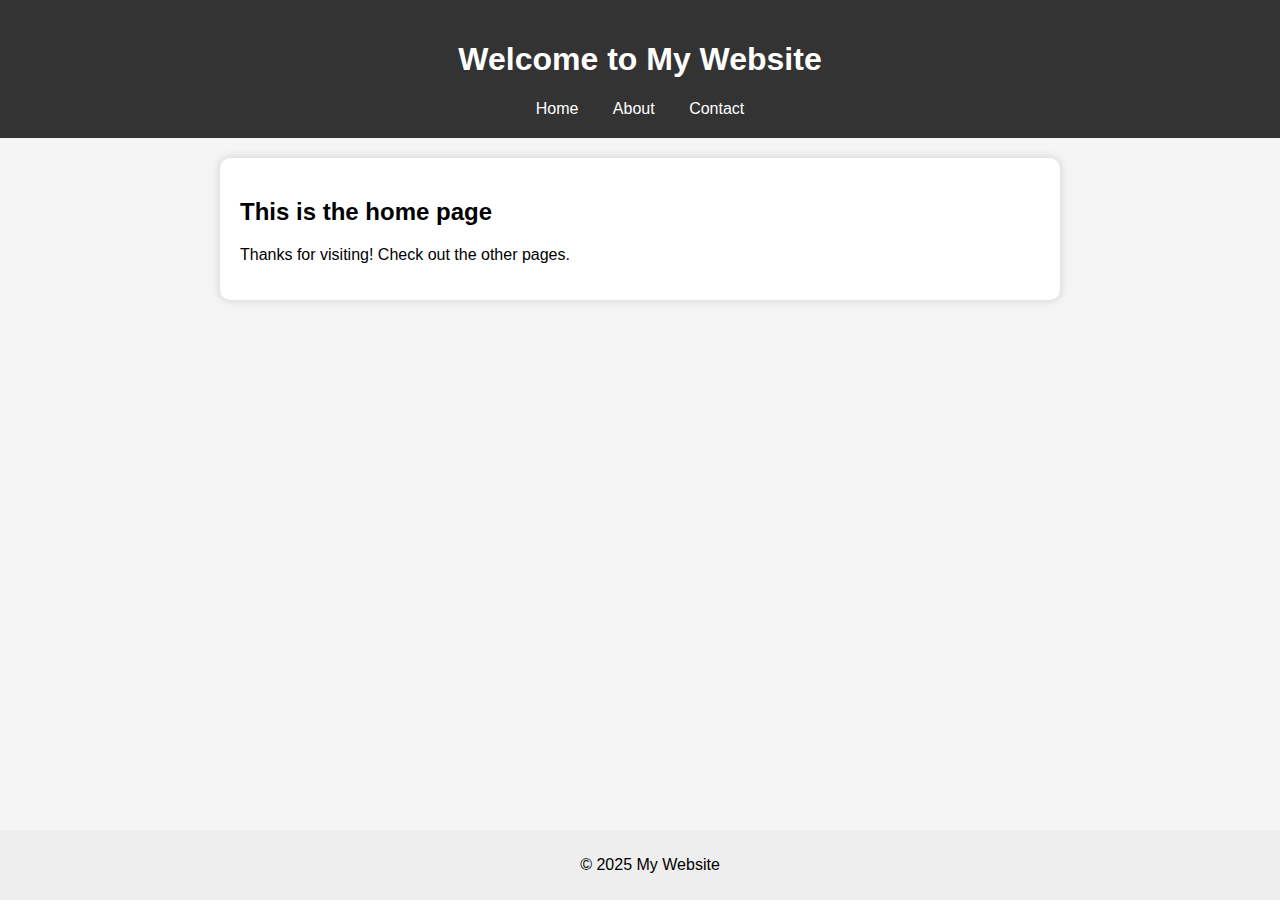
<file: index.html>
<!DOCTYPE html>
<html lang="en">
<head>
  <meta charset="UTF-8">
  <title>Home | My Website</title>
  <link rel="stylesheet" href="style.css">
</head>
<body>
  <header>
    <h1>Welcome to My Website</h1>
    <nav>
      <a href="index.html">Home</a>
      <a href="about.html">About</a>
      <a href="contact.html">Contact</a>
    </nav>
  </header>
  <main>
    <h2>This is the home page</h2>
    <p>Thanks for visiting! Check out the other pages.</p>
  </main>
  <footer>
    <p>&copy; 2025 My Website</p>
  </footer>
</body>
</html>
</file>
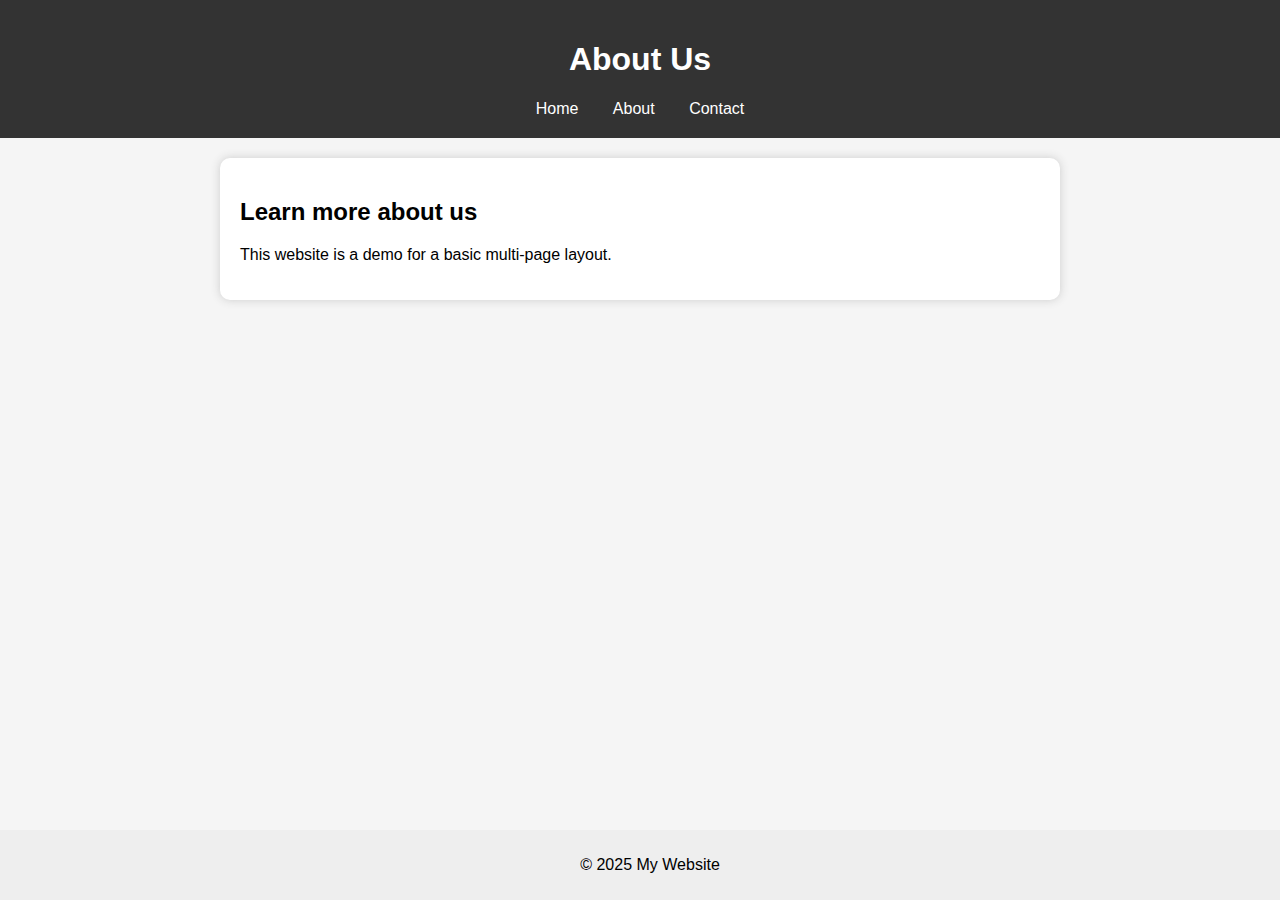
<file: about.html>
<!DOCTYPE html>
<html lang="en">
<head>
  <meta charset="UTF-8">
  <title>About | My Website</title>
  <link rel="stylesheet" href="style.css">
</head>
<body>
  <header>
    <h1>About Us</h1>
    <nav>
      <a href="index.html">Home</a>
      <a href="about.html">About</a>
      <a href="contact.html">Contact</a>
    </nav>
  </header>
  <main>
    <h2>Learn more about us</h2>
    <p>This website is a demo for a basic multi-page layout.</p>
  </main>
  <footer>
    <p>&copy; 2025 My Website</p>
  </footer>
</body>
</html>
</file>
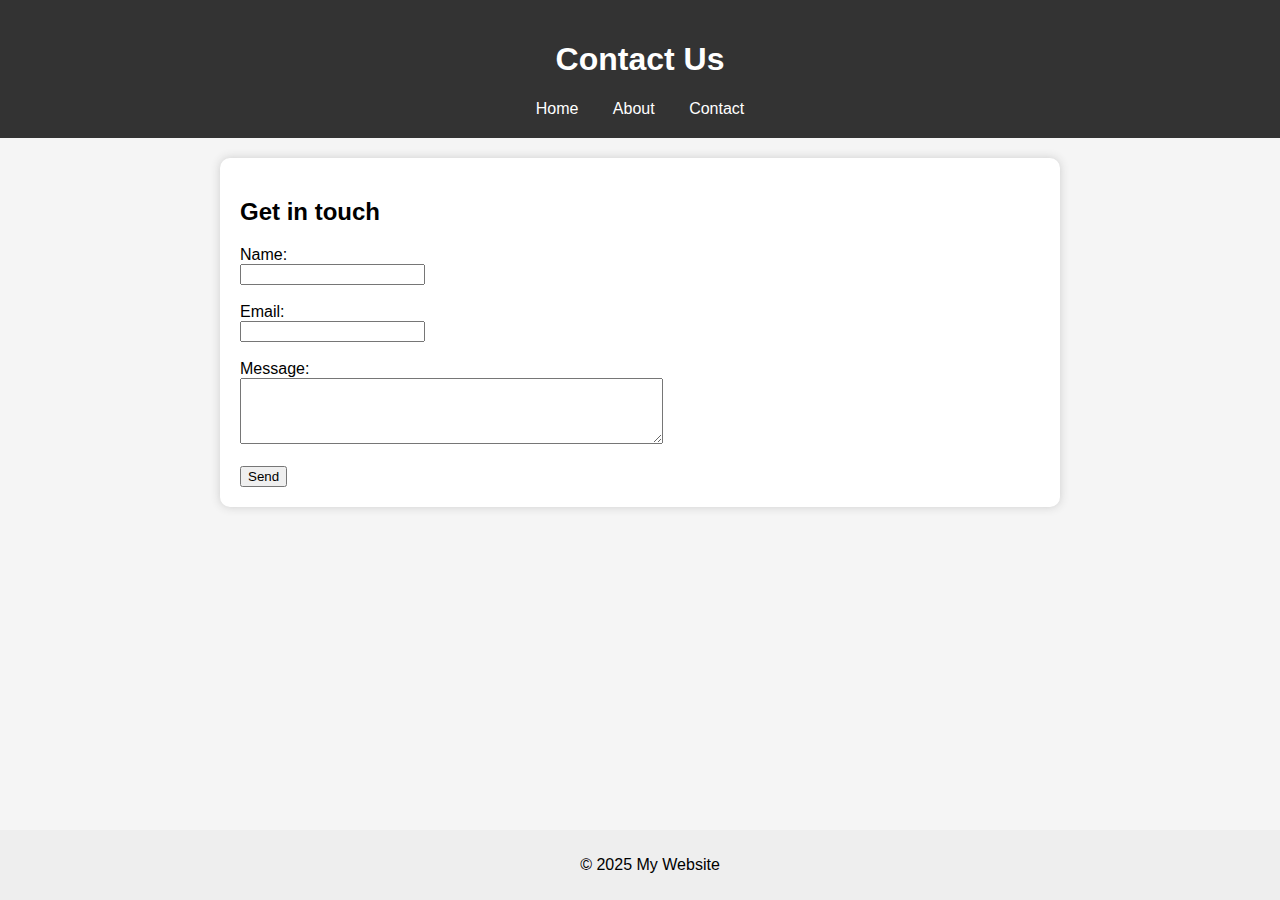
<file: contact.html>
<!DOCTYPE html>
<html lang="en">
<head>
  <meta charset="UTF-8">
  <title>Contact | My Website</title>
  <link rel="stylesheet" href="style.css">
</head>
<body>
  <header>
    <h1>Contact Us</h1>
    <nav>
      <a href="index.html">Home</a>
      <a href="about.html">About</a>
      <a href="contact.html">Contact</a>
    </nav>
  </header>
  <main>
    <h2>Get in touch</h2>
    <form action="#" method="post">
      <label for="name">Name:</label><br>
      <input type="text" id="name" name="name"><br><br>

      <label for="email">Email:</label><br>
      <input type="email" id="email" name="email"><br><br>

      <label for="message">Message:</label><br>
      <textarea id="message" name="message" rows="4" cols="50"></textarea><br><br>

      <button type="submit">Send</button>
    </form>
  </main>
  <footer>
    <p>&copy; 2025 My Website</p>
  </footer>
</body>
</html>
</file>
<file: style.css>
body {
    font-family: Arial, sans-serif;
    margin: 0;
    padding: 0;
    background: #f5f5f5;
  }
  
  header {
    background: #333;
    color: white;
    padding: 20px;
    text-align: center;
  }
  
  nav a {
    color: white;
    margin: 0 15px;
    text-decoration: none;
  }
  
  main {
    padding: 20px;
    background: white;
    margin: 20px auto;
    max-width: 800px;
    border-radius: 10px;
    box-shadow: 0 0 10px #ccc;
  }
  
  footer {
    text-align: center;
    padding: 10px;
    background: #eee;
    position: fixed;
    width: 100%;
    bottom: 0;
  }
</file>
